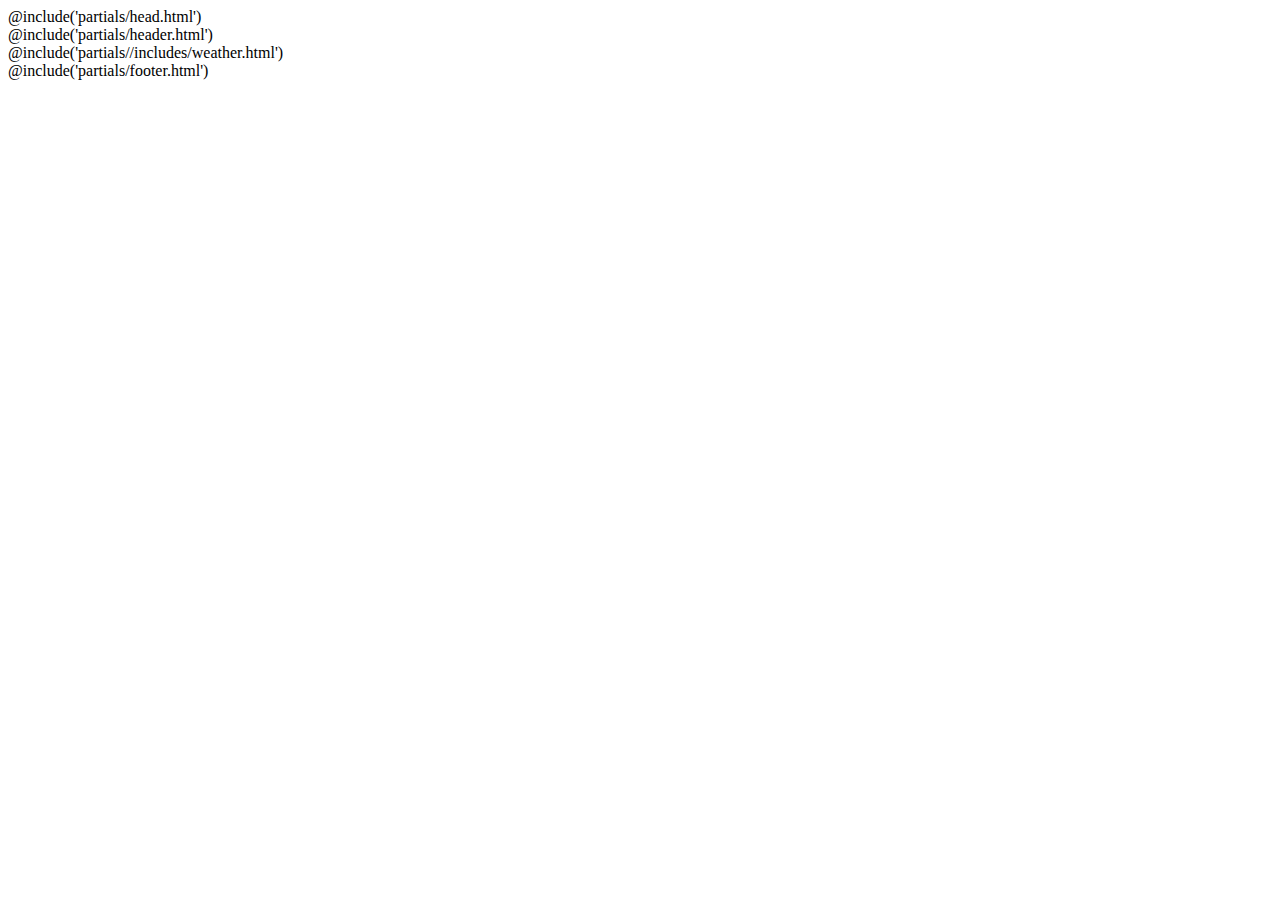
<file: src/index.html>
<!DOCTYPE html>
<html lang="en" class="page">
@include('partials/head.html')

<body class="page__body">
  <div class="site-container">
    @include('partials/header.html')
    <main class="main">
      <!-- Building the structure in sections -->
      <section class="container-fluid">
        @include('partials//includes/weather.html')
      </section>
    </main>
    @include('partials/footer.html')
  </div>
  <script src="https://cdn.jsdelivr.net/npm/swiper@9/swiper-bundle.min.js"></script>
  <script defer src="js/main.js"></script>
  <script src="https://cdn.jsdelivr.net/npm/bootstrap@5.0.2/dist/js/bootstrap.bundle.min.js"
    integrity="sha384-MrcW6ZMFYlzcLA8Nl+NtUVF0sA7MsXsP1UyJoMp4YLEuNSfAP+JcXn/tWtIaxVXM"
    crossorigin="anonymous"></script>
</body>

</html>
</file>
